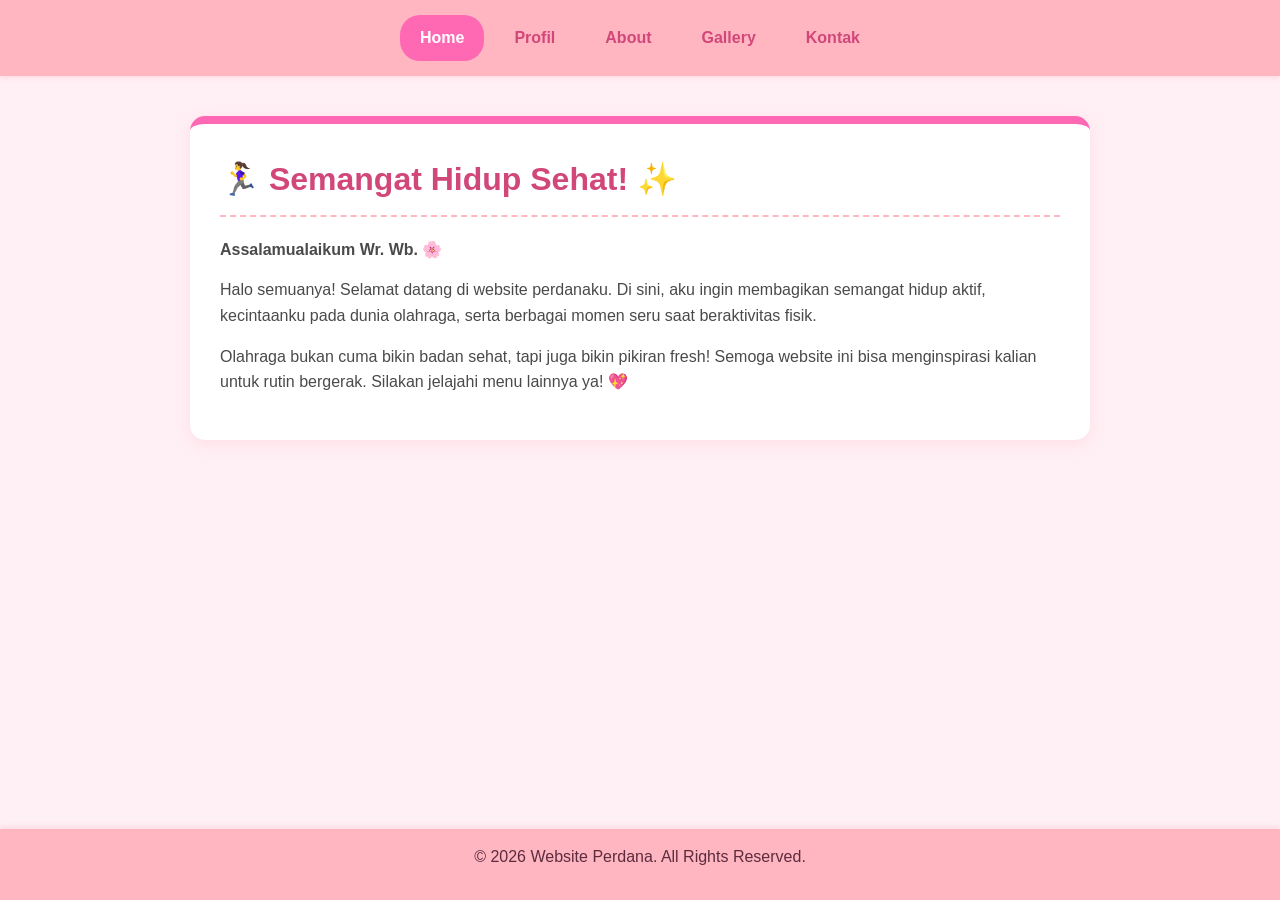
<file: index.html>
<!DOCTYPE html>
<html lang="id">
<head>
    <meta charset="UTF-8">
    <meta name="viewport" content="width=device-width, initial-scale=1.0">
    <title>Home - Website Perdana</title>
    <link rel="stylesheet" href="style.css">
</head>
<body>
    <header>
        <nav>
            <a href="index.html" class="active">Home</a>
            <a href="profil.html">Profil</a>
            <a href="about.html">About</a>
            <a href="gallery.html">Gallery</a>
            <a href="kontak.html">Kontak</a>
        </nav>
    </header>

    <div class="container">
        <h1>🏃‍♀️ Semangat Hidup Sehat! ✨</h1>
        <p><strong>Assalamualaikum Wr. Wb. 🌸</strong></p>
        <p>Halo semuanya! Selamat datang di website perdanaku. Di sini, aku ingin membagikan semangat hidup aktif, kecintaanku pada dunia olahraga, serta berbagai momen seru saat beraktivitas fisik.</p>
        <p>Olahraga bukan cuma bikin badan sehat, tapi juga bikin pikiran fresh! Semoga website ini bisa menginspirasi kalian untuk rutin bergerak. Silakan jelajahi menu lainnya ya! 💖</p>
    </div>

    <footer>
        <p>&copy; 2026 Website Perdana. All Rights Reserved.</p>
    </footer>
</body>
</html>
</file>
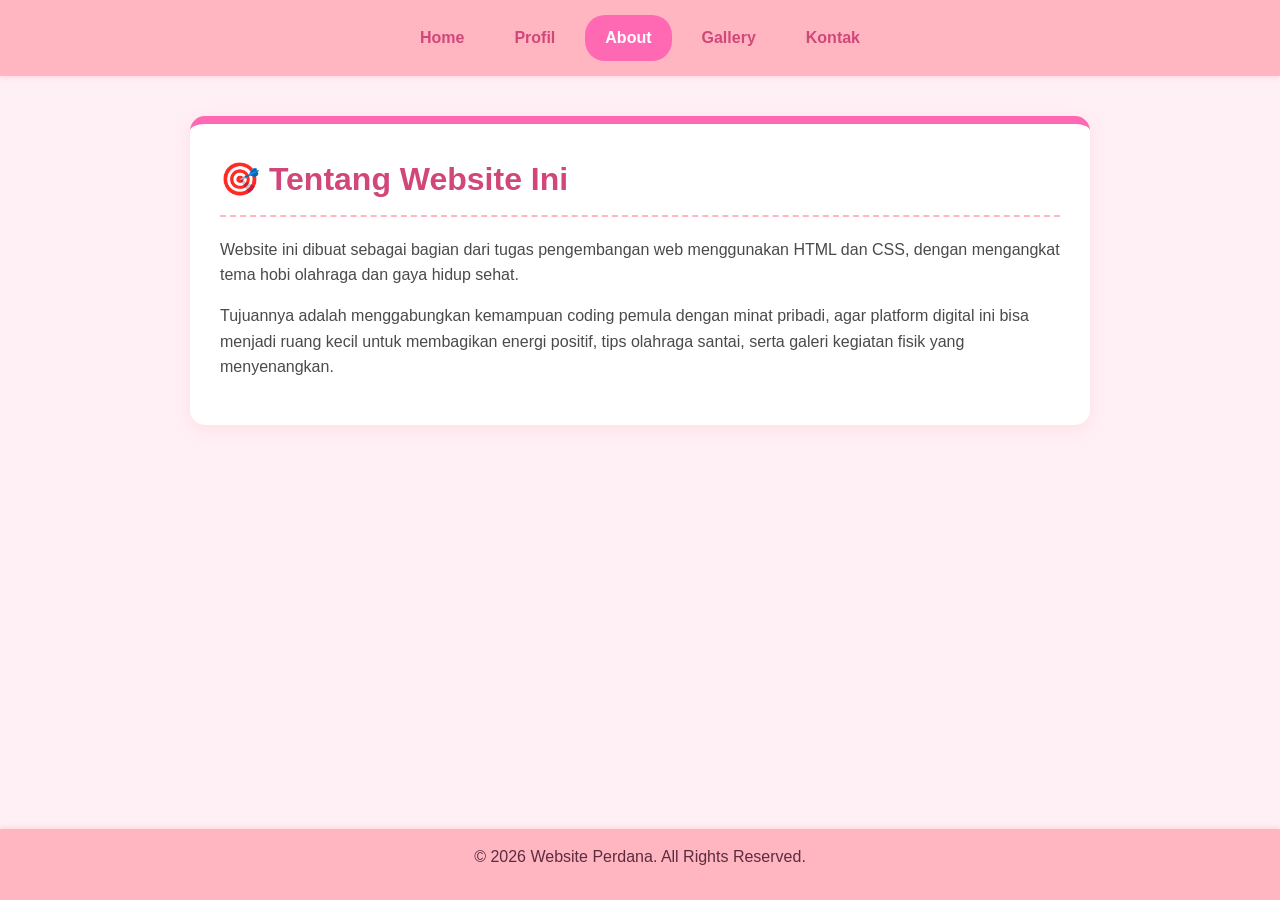
<file: about.html>
<!DOCTYPE html>
<html lang="id">
<head>
    <meta charset="UTF-8">
    <meta name="viewport" content="width=device-width, initial-scale=1.0">
    <title>About Us</title>
    <link rel="stylesheet" href="style.css">
</head>
<body>
    <header>
        <nav>
            <a href="index.html">Home</a>
            <a href="profil.html">Profil</a>
            <a href="about.html" class="active">About</a>
            <a href="gallery.html">Gallery</a>
            <a href="kontak.html">Kontak</a>
        </nav>
    </header>

    <div class="container">
        <h1>🎯 Tentang Website Ini</h1>
        <p>Website ini dibuat sebagai bagian dari tugas pengembangan web menggunakan HTML dan CSS, dengan mengangkat tema hobi olahraga dan gaya hidup sehat.</p>
        <p>Tujuannya adalah menggabungkan kemampuan coding pemula dengan minat pribadi, agar platform digital ini bisa menjadi ruang kecil untuk membagikan energi positif, tips olahraga santai, serta galeri kegiatan fisik yang menyenangkan.</p>
    </div>

    <footer>
        <p>&copy; 2026 Website Perdana. All Rights Reserved.</p>
    </footer>
</body>
</html>
</file>
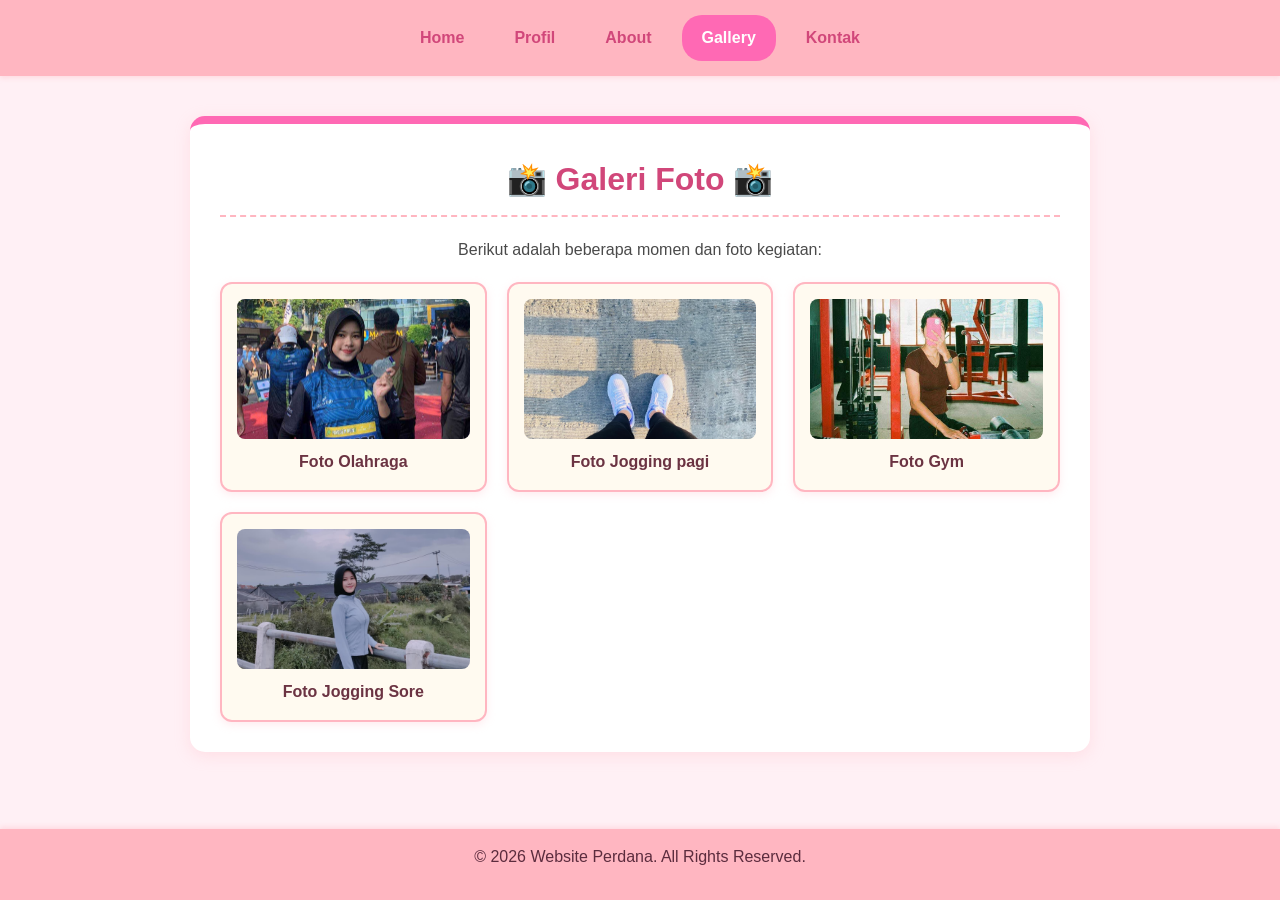
<file: gallery.html>
<!DOCTYPE html>
<html lang="id">
<head>
    <meta charset="UTF-8">
    <meta name="viewport" content="width=device-width, initial-scale=1.0">
    <title>Galeri Foto - Web Perdanaku</title>
    <style>
        * {
            margin: 0;
            padding: 0;
            box-sizing: border-box;
            font-family: 'Segoe UI', Tahoma, Geneva, Verdana, sans-serif;
        }

        body {
            background-color: #fff0f5; /* Lavender Blush / Pink Sangat Muda */
            color: #4a4a4a;
            line-height: 1.6;
            padding-bottom: 60px; /* Jangkaan untuk footer fixed */
        }

        /* Header & Navigasi */
        header {
            background-color: #ffb6c1; /* Light Pink / Pink Pastel */
            padding: 15px 0;
            box-shadow: 0 2px 5px rgba(255, 182, 193, 0.4);
        }

        nav {
            display: flex;
            justify-content: center;
            align-items: center;
        }

        nav a {
            color: #d1477a; /* Pink Tua / Magenta Manis */
            text-decoration: none;
            padding: 10px 20px;
            font-weight: bold;
            font-size: 16px;
            transition: background-color 0.3s, color 0.3s;
            border-radius: 20px; /* Lebih melengkung agar lucu */
            margin: 0 5px;
        }

        nav a:hover, nav a.active {
            background-color: #ff69b4; /* Hot Pink */
            color: #ffffff;
        }

        /* Konten Utama */
        .container {
            max-width: 900px;
            margin: 40px auto;
            background-color: #ffffff;
            padding: 30px;
            border-radius: 15px; /* Sudut membulat */
            box-shadow: 0 4px 15px rgba(255, 182, 193, 0.3);
            border-top: 8px solid #ff69b4; /* Aksen Hot Pink di atas */
        }

        h1 {
            color: #d1477a;
            margin-bottom: 20px;
            border-bottom: 2px dashed #ffb6c1; /* Garis putus-putus lucu */
            padding-bottom: 10px;
            text-align: center;
        }

        p {
            margin-bottom: 15px;
            font-size: 16px;
            text-align: center;
        }

        /* Styling Gallery Grid */
        .gallery-grid {
            display: grid;
            grid-template-columns: repeat(auto-fit, minmax(200px, 1fr));
            gap: 20px;
            margin-top: 20px;
        }

        .gallery-item {
            background-color: #fffaf0; 
            color: #6b3342;
            padding: 15px;
            display: flex;
            flex-direction: column;
            align-items: center;
            justify-content: center;
            border-radius: 12px;
            font-weight: bold;
            border: 2px solid #ffb6c1;
            box-shadow: 0 3px 8px rgba(255, 192, 203, 0.3);
            transition: transform 0.2s;
        }

        .gallery-item:hover {
            transform: translateY(-3px);
        }

        /* GAYA UNTUK GAMBAR */
        .gallery-item img {
            width: 100%;
            height: 140px;
            object-fit: cover;
            border-radius: 8px;
            margin-bottom: 10px;
        }

        /* Footer */
        footer {
            text-align: center;
            padding: 15px;
            background-color: #ffb6c1;
            color: #5c2c3e;
            position: fixed;
            bottom: 0;
            width: 100%;
            font-size: 14px;
            box-shadow: 0 -2px 5px rgba(255, 182, 193, 0.4);
        }
    </style>
</head>
<body>

    <header>
        <nav>
            <a href="index.html">Home</a>
            <a href="profil.html">Profil</a>
            <a href="about.html">About</a>
            <a href="galery.html" class="active">Gallery</a>
            <a href="kontak.html">Kontak</a>
        </nav>
    </header>

    <div class="container">
        <h1>📸 Galeri Foto 📸</h1>
        <p>Berikut adalah beberapa momen dan foto kegiatan:</p>

        <div class="gallery-grid">
            <!-- FOTO 1 -->
            <div class="gallery-item">
                <img src="Foto1.jpg" alt="Foto 1">
                Foto Olahraga
            </div>

            <!-- FOTO 2 -->
            <div class="gallery-item">
                <img src="Foto2.jpg" alt="Foto 2">
                Foto Jogging pagi
            </div>

            <!-- FOTO 3 -->
            <div class="gallery-item">
                <img src="Foto3.jpg" alt="Foto 3">
                Foto Gym
            </div>

            <!-- FOTO 4 -->
            <div class="gallery-item">
                <img src="Foto4.jpg" alt="Foto 4">
                Foto Jogging Sore 
            </div>
        </div>
    </div>

    <footer>
        <p>&copy; 2026 Website Perdana. All Rights Reserved.</p>
    </footer>

</body>
</html>
</file>
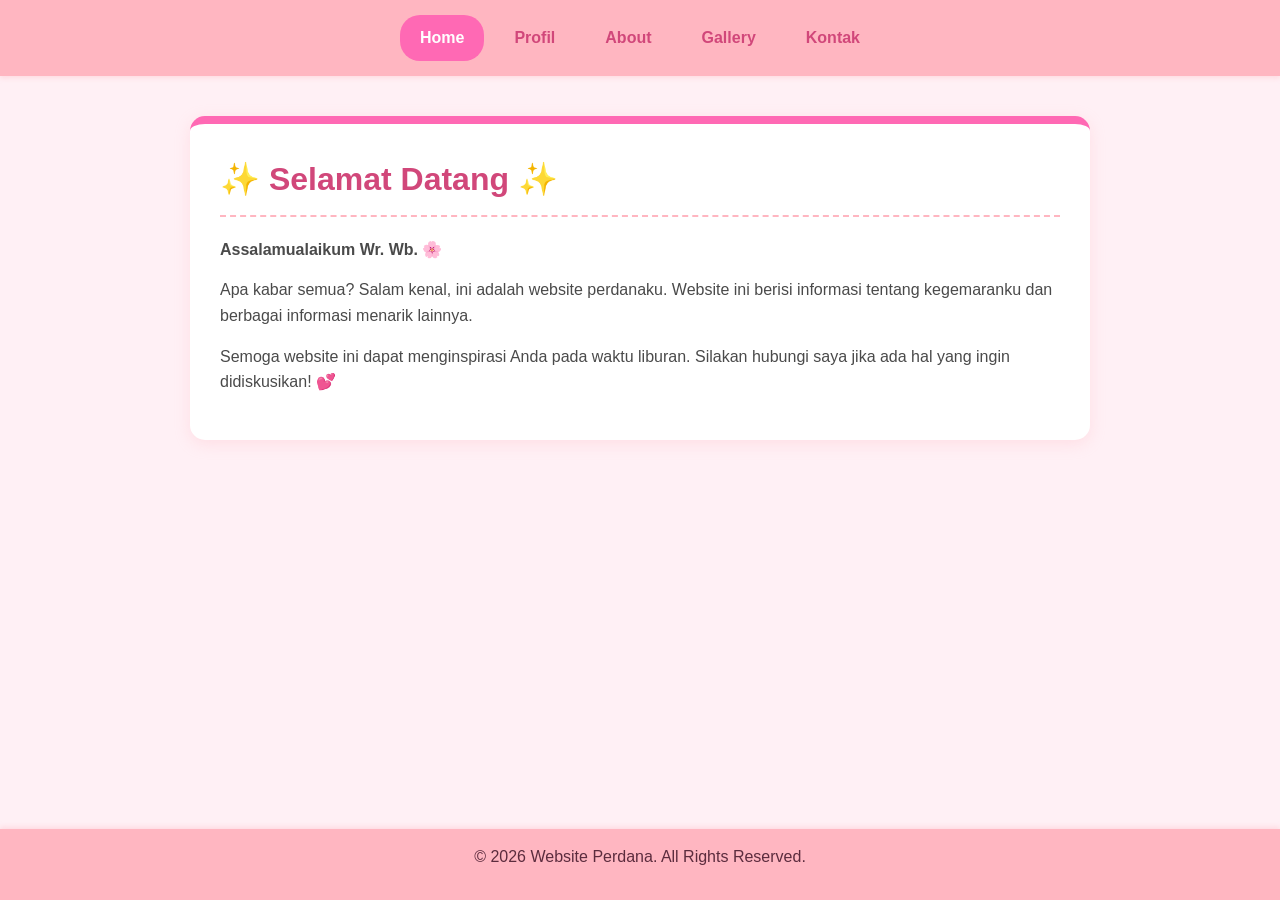
<file: home.html>
<!DOCTYPE html>
<html lang="id">
<head>
    <meta charset="UTF-8">
    <meta name="viewport" content="width=device-width, initial-scale=1.0">
    <title>Home ♡ Website Perdana</title>
    <link rel="stylesheet" href="style.css">
</head>
<body>

    <header>
        <nav>
            <a href="index.html" class="active">Home</a>
            <a href="profil.html">Profil</a>
            <a href="about.html">About</a>
            <a href="galery.html">Gallery</a>
            <a href="kontak.html">Kontak</a>
        </nav>
    </header>

    <div class="container">
        <h1>✨ Selamat Datang ✨</h1>
        <p><strong>Assalamualaikum Wr. Wb. 🌸</strong></p>
        <p>Apa kabar semua? Salam kenal, ini adalah website perdanaku. Website ini berisi informasi tentang kegemaranku dan berbagai informasi menarik lainnya.</p>
        <p>Semoga website ini dapat menginspirasi Anda pada waktu liburan. Silakan hubungi saya jika ada hal yang ingin didiskusikan! 💕</p>
    </div>

    <footer>
        <p>&copy; 2026 Website Perdana. All Rights Reserved.</p>
    </footer>

</body>
</html>
</file>
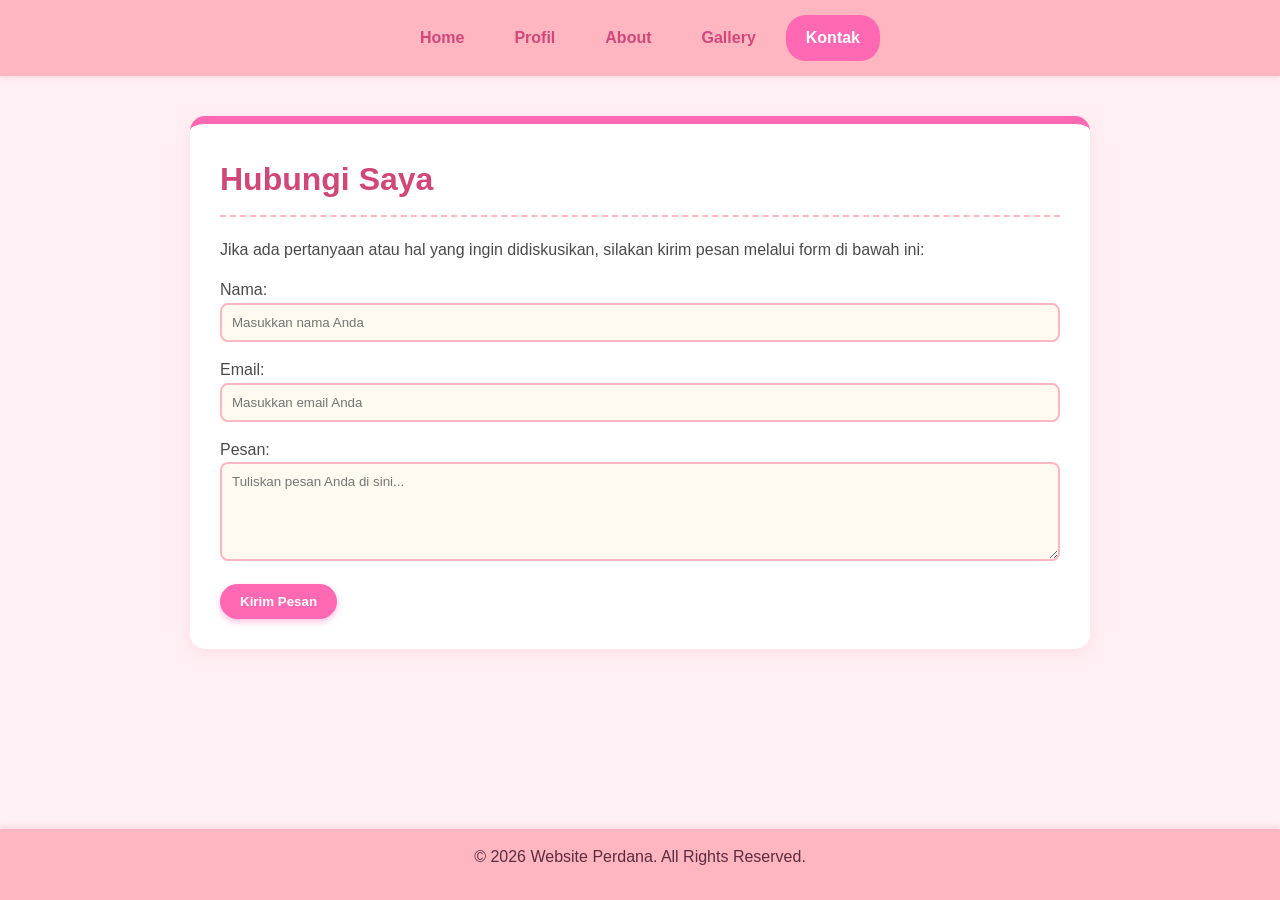
<file: kontak.html>
<!DOCTYPE html>
<html lang="id">
<head>
    <meta charset="UTF-8">
    <meta name="viewport" content="width=device-width, initial-scale=1.0">
    <title>Kontak Saya</title>
    <link rel="stylesheet" href="style.css">
</head>
<body>
    <header>
        <nav>
            <a href="index.html">Home</a>
            <a href="profil.html">Profil</a>
            <a href="about.html">About</a>
            <a href="gallery.html">Gallery</a>
            <a href="kontak.html" class="active">Kontak</a>
        </nav>
    </header>

    <div class="container">
        <h1>Hubungi Saya</h1>
        <p>Jika ada pertanyaan atau hal yang ingin didiskusikan, silakan kirim pesan melalui form di bawah ini:</p>
        <form class="contact-form">
            <label for="name">Nama:</label>
            <input type="text" id="name" placeholder="Masukkan nama Anda" required>

            <label for="email">Email:</label>
            <input type="email" id="email" placeholder="Masukkan email Anda" required>

            <label for="message">Pesan:</label>
            <textarea id="message" rows="5" placeholder="Tuliskan pesan Anda di sini..." required></textarea>

            <button type="submit">Kirim Pesan</button>
        </form>
    </div>

    <footer>
        <p>&copy; 2026 Website Perdana. All Rights Reserved.</p>
    </footer>
</body>
</html>
</file>
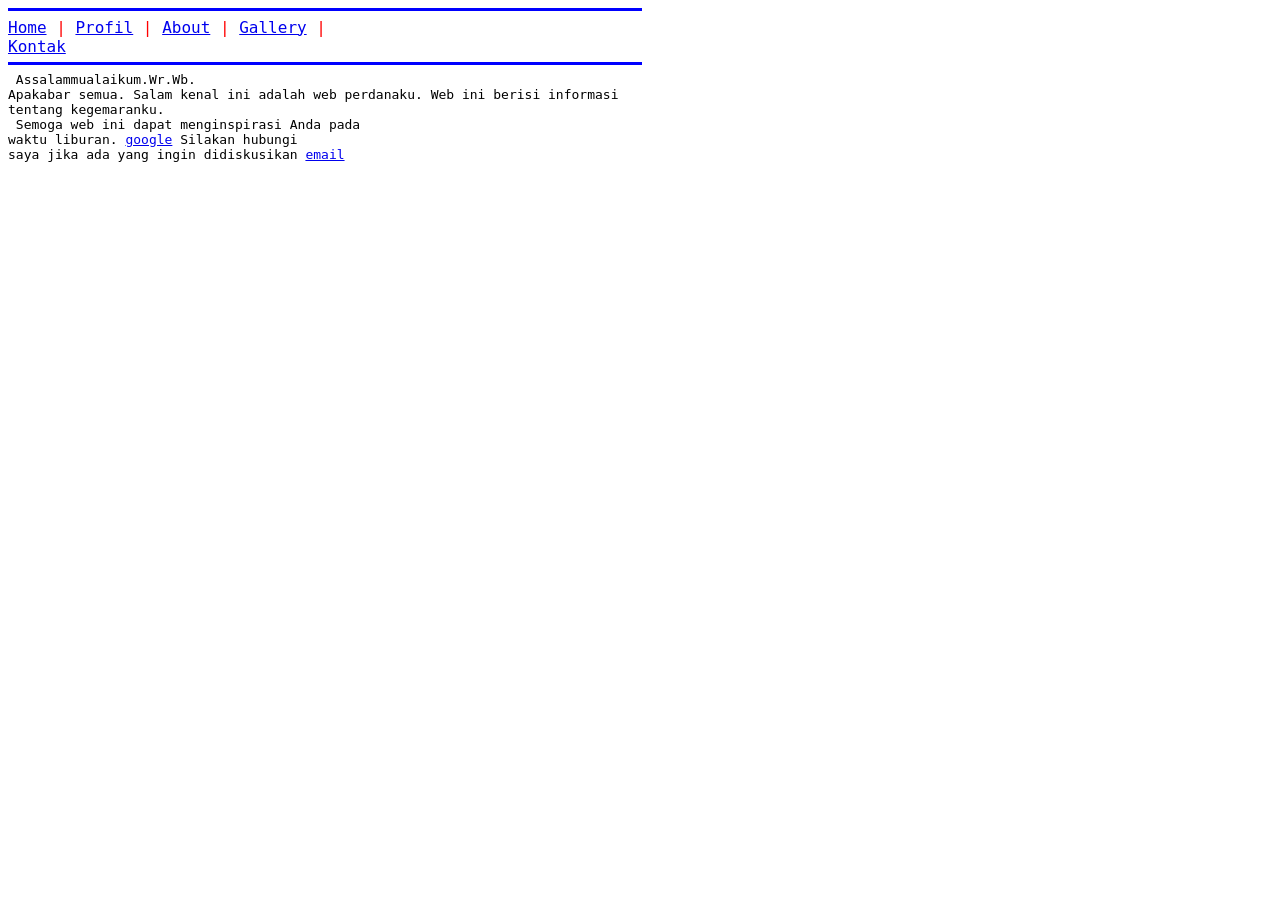
<file: Latihan 1.html>
<HTML>
<HEAD>
<TITLE> Contoh Hyperlink </TITLE>
</HEAD>
<BODY>
<pre>
<hr color="blue" size=3 width=50% align="left"><font size= 4 color="red"><a
href="home.html">Home</a> | <a href="profil.html">Profil</a> | <a
href="about.html">About</a> | <a href="galery.html">Gallery</a> |
<a href="kontak.html">Kontak</a></font>
<hr color="blue" size=3 width=50% align="left"> <font
size=3>Assalammualaikum.Wr.Wb.
Apakabar semua. Salam kenal ini adalah web perdanaku. Web ini berisi informasi
tentang kegemaranku. <br> Semoga web ini dapat menginspirasi Anda pada
waktu liburan. <a href="http://www.google.com">google</a> Silakan hubungi
saya jika ada yang ingin didiskusikan <a
href="mailto:wulandarisriwulandari12.gmail.com">email</a>
</font>
</pre>
</BODY>
</HTML>
</file>
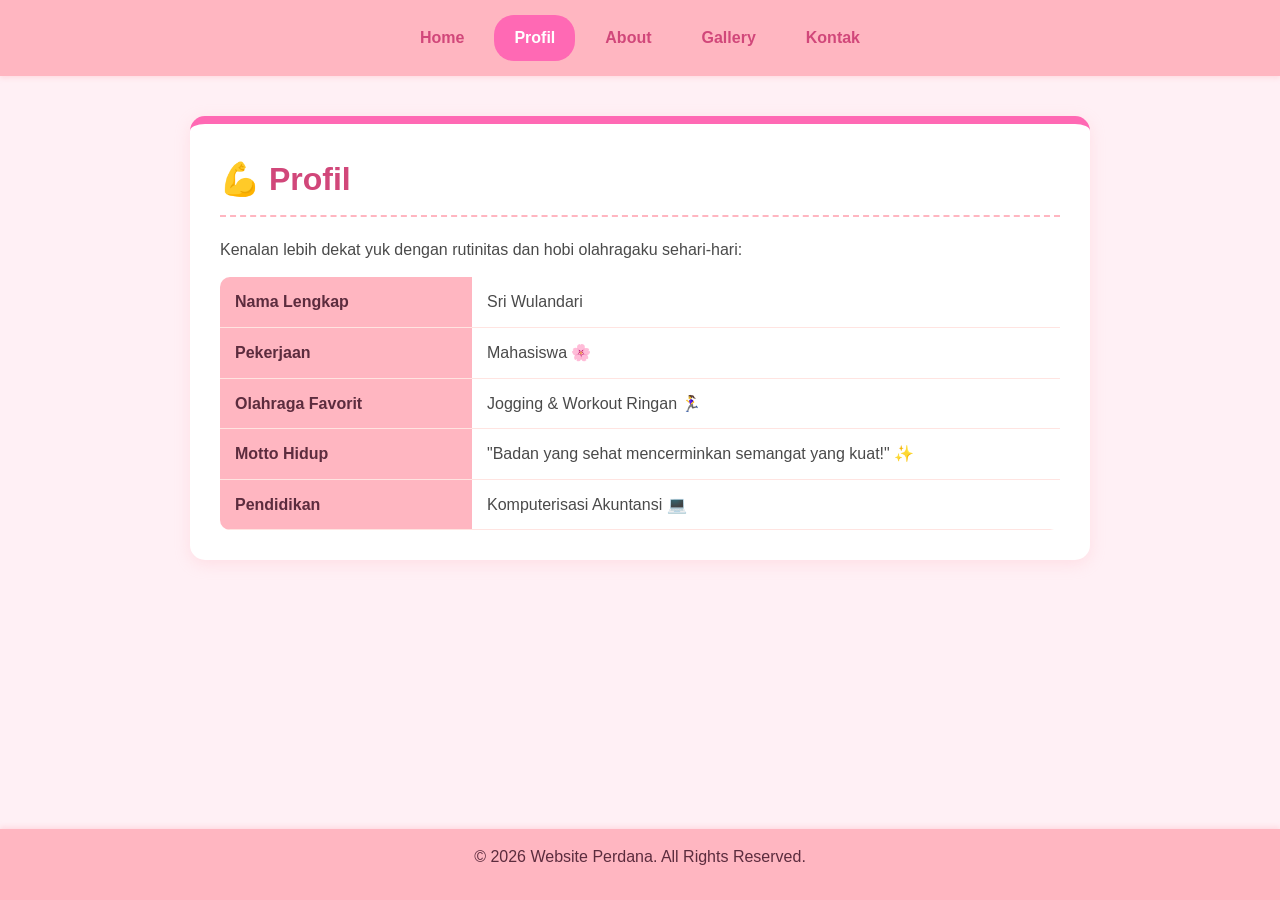
<file: profil.html>
<!DOCTYPE html>
<html lang="id">
<head>
    <meta charset="UTF-8">
    <meta name="viewport" content="width=device-width, initial-scale=1.0">
    <title>Profil Saya</title>
    <link rel="stylesheet" href="style.css">
</head>
<body>
    <header>
        <nav>
            <a href="index.html">Home</a>
            <a href="profil.html" class="active">Profil</a>
            <a href="about.html">About</a>
            <a href="gallery.html">Gallery</a>
            <a href="kontak.html">Kontak</a>
        </nav>
    </header>

    <div class="container">
        <h1>💪 Profil </h1>
        <p>Kenalan lebih dekat yuk dengan rutinitas dan hobi olahragaku sehari-hari:</p>
        <table class="profile-table">
            <tr>
                <th>Nama Lengkap</th>
                <td>Sri Wulandari</td>
            </tr>
            <tr>
                <th>Pekerjaan</th>
                <td>Mahasiswa 🌸</td>
            </tr>
            <tr>
                <th>Olahraga Favorit</th>
                <td>Jogging & Workout Ringan 🏃‍♀️</td>
            </tr>
            <tr>
                <th>Motto Hidup</th>
                <td>"Badan yang sehat mencerminkan semangat yang kuat!" ✨</td>
            </tr>
            <tr>
                <th>Pendidikan</th>
                <td>Komputerisasi Akuntansi 💻</td>
            </tr>
        </table>
    </div>

    <footer>
        <p>&copy; 2026 Website Perdana. All Rights Reserved.</p>
    </footer>
</body>
</html>
</file>
<file: style.css>
/* style.css - Tema Pink Lucu */
* {
    margin: 0;
    padding: 0;
    box-sizing: border-box;
    font-family: 'Segoe UI', Tahoma, Geneva, Verdana, sans-serif;
}

body {
    background-color: #fff0f5; /* Lavender Blush / Pink Sangat Muda */
    color: #4a4a4a;
    line-height: 1.6;
}

/* Header & Navigasi */
header {
    background-color: #ffb6c1; /* Light Pink / Pink Pastel */
    padding: 15px 0;
    box-shadow: 0 2px 5px rgba(255, 182, 193, 0.4);
}

nav {
    display: flex;
    justify-content: center;
    align-items: center;
}

nav a {
    color: #d1477a; /* Pink Tua / Magenta Manis */
    text-decoration: none;
    padding: 10px 20px;
    font-weight: bold;
    font-size: 16px;
    transition: background-color 0.3s, color 0.3s;
    border-radius: 20px; /* Lebih melengkung agar lucu */
    margin: 0 5px;
}

nav a:hover, nav a.active {
    background-color: #ff69b4; /* Hot Pink */
    color: #ffffff;
}

/* Konten Utama */
.container {
    max-width: 900px;
    margin: 40px auto;
    background-color: #ffffff;
    padding: 30px;
    border-radius: 15px; /* Sudut membulat */
    box-shadow: 0 4px 15px rgba(255, 182, 193, 0.3);
    border-top: 8px solid #ff69b4; /* Aksen Hot Pink di atas */
}

h1 {
    color: #d1477a;
    margin-bottom: 20px;
    border-bottom: 2px dashed #ffb6c1; /* Garis putus-putus lucu */
    padding-bottom: 10px;
}

p {
    margin-bottom: 15px;
    font-size: 16px;
}

/* Styling Tabel Profil */
.profile-table {
    width: 100%;
    border-collapse: collapse;
    margin-top: 15px;
    border-radius: 10px;
    overflow: hidden;
}

.profile-table th, .profile-table td {
    padding: 12px 15px;
    text-align: left;
    border-bottom: 1px solid #ffe4e1; /* Misty Rose */
}

.profile-table th {
    background-color: #ffb6c1;
    color: #5c2c3e;
    width: 30%;
}

/* Styling Gallery Grid */
.gallery-grid {
    display: grid;
    grid-template-columns: repeat(auto-fit, minmax(200px, 1fr));
    gap: 15px;
    margin-top: 20px;
}

.gallery-item {
    background-color: #ffc0cb; /* Pink */
    color: #6b3342;
    height: 150px;
    display: flex;
    align-items: center;
    justify-content: center;
    border-radius: 12px;
    font-weight: bold;
    box-shadow: 0 3px 8px rgba(255, 192, 203, 0.5);
}

/* Form Kontak */
.contact-form input, .contact-form textarea {
    width: 100%;
    padding: 10px;
    margin-bottom: 15px;
    border: 2px solid #ffb6c1;
    border-radius: 8px;
    background-color: #fffaf0;
}

.contact-form input:focus, .contact-form textarea:focus {
    outline: none;
    border-color: #ff69b4;
}

.contact-form button {
    background-color: #ff69b4;
    color: white;
    padding: 10px 20px;
    border: none;
    border-radius: 20px;
    cursor: pointer;
    font-weight: bold;
    box-shadow: 0 3px 6px rgba(255, 105, 180, 0.4);
    transition: background-color 0.2s;
}

.contact-form button:hover {
    background-color: #d1477a;
}

/* Footer */
footer {
    text-align: center;
    padding: 15px;
    background-color: #ffb6c1;
    color: #5c2c3e;
    position: fixed;
    bottom: 0;
    width: 100%;
    font-size: 14px;
    box-shadow: 0 -2px 5px rgba(255, 182, 193, 0.4);
}
</file>
